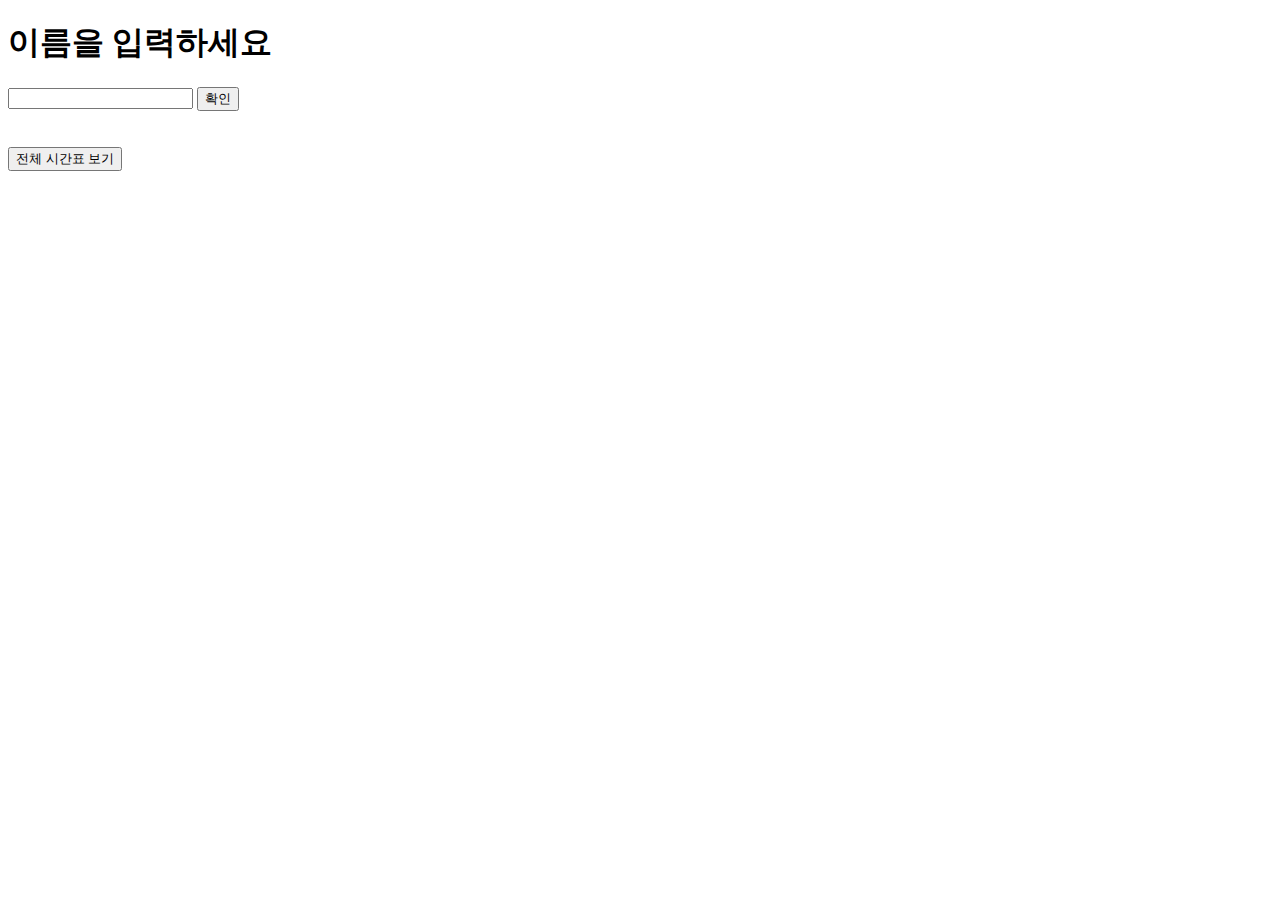
<file: app/templates/index.html>
<!DOCTYPE html>
<html lang="ko">
<head>
    <meta charset="UTF-8">
    <title>이름 입력</title>
</head>
<body>
    <h1>이름을 입력하세요</h1>
    <form method="post">
        <input type="text" name="name" required>
        <button type="submit">확인</button>
    </form>

    <br><br>
    <a href="{{ url_for('timetable') }}">
        <button>전체 시간표 보기</button>
    </a>
</body>
</html>
</file>
